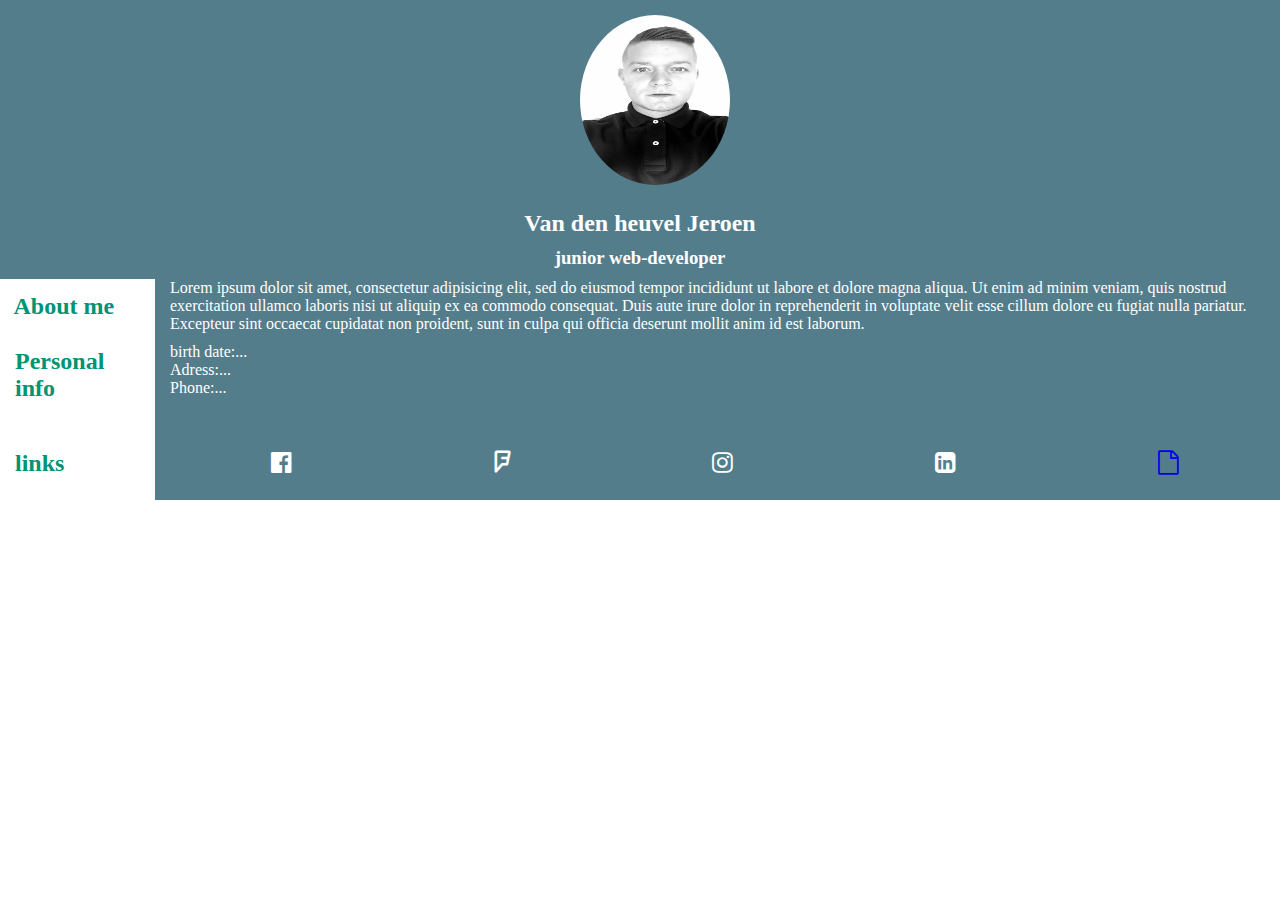
<file: index.html>
<!DOCTYPE html>
<html>
<head>
  <link rel="stylesheet" href="style.css">
  <link rel="stylesheet" href="https://cdnjs.cloudflare.com/ajax/libs/font-awesome/4.7.0/css/font-awesome.min.css">
  <link href="https://fonts.googleapis.com/css?family=PT+Sans+Narrow" rel="stylesheet">
<title>Vcard Jeroen</title>
</head>
<body>
  <div class="grid-container1">
    <div class="foto">
    <img src="paspoort_Jeroen.JPG" alt = "paspoort_Jeroen" style="width:150px;height:170px;"></div>
  <div class="naam">
    <h2>Van den heuvel Jeroen</h2>
  </div>
  <div class="functie">
    <h3>junior web-developer</h3>
  </div>
</div>
  <div class="grid-container2">
<div class="gridA">
  <h2>About me</h2>
</div>
<div class="gridB">
<p>Lorem ipsum dolor sit amet, consectetur adipisicing elit, sed do eiusmod tempor incididunt ut labore et dolore magna aliqua. Ut enim ad minim veniam, quis nostrud exercitation ullamco laboris nisi ut aliquip ex ea commodo consequat. Duis aute irure dolor in reprehenderit in voluptate velit esse cillum dolore eu fugiat nulla pariatur. Excepteur sint occaecat cupidatat non proident, sunt in culpa qui officia deserunt mollit anim id est laborum.<p></div>
</div>
</div>
<div class="grid-container3">
  <div class="grid1">
    <h2>Personal info</h2>
  </div>
  <div class="grid2">
    <div class="birth-date">
      <p>birth date:...</p>
    </div>
    <div class="adress">
    <p>Adress:...</p>
  </div>
    <div class="phone">
    <p>Phone:...</p>
  </div>
</div>
<div class="grid-container4">
<div class="gridC">
  <h2>links</h2>
</div>
<div class="gridD">
   <i class="fa fa-facebook-official" style="font-size:24px"></i>
   <i class="fa fa-foursquare" style="font-size:24px"></i>
   <i class="fa fa-instagram" style="font-size:24px"></i>
   <i class="fa fa-linkedin-square" style="font-size:24px"></i>
  <div class="cv-link">
   <a href="https://vandenheuveljeroen.github.io/Mijn-CV/"><i class="fa fa-file-o" style="font-size:24px"></i></a>  
  </div>
 </div>
</div>

</body>
</html>
</file>
<file: style.css>
*{
  margin:0;
  padding:0;
}

body {
  overflow-x: hidden;
}

img{
  border-radius:50%;

}
.grid-container1 {
  display: grid;
  grid-template-columns: auto ;
  grid-template-rows: auto ;
  /*border:solid;*/
  background-color: #547d8b;
}
.grid-container2 {
  display: grid;
  grid-template-columns: 155px auto;
  grid-template-rows: auto ;
}

.gridA {
  display:flex;
  background-color: #fff ;
  padding: 13.5px;
  color:#009473;

}
.gridB {
  display:flex;
  background-color: #547d8b;
  color:#fff;
  padding-left:15px;

}

.nieuwepclass {
  padding:2% 6% 6% 13%;
}
.grid-container3 {
  display:grid;
  grid-template-columns:155px  auto;
   /*border: 1px #000*/
   width: 100%;
   height: 200px;

}
.grid1{
  /*border: 1px #000;*/
  display:flex;
  background-color: #fff;
  color:#009473;
  padding:  15px;

}
.grid2{
  /*border: 1px #000*/
  display:flex;
  flex-direction: column;
  background-color: #547d8b;
  color:#fff;
  padding-left:15px;
  padding-top:10px
}
.foto{
  display:flex;
  justify-content: center;
  width:100%;
  padding: 15px;
}
.naam{
  display:flex;
  justify-content: center;
  padding:10px;
  color: #fff;
}
.functie{
  display:flex;
  justify-content: center;
  padding-bottom:10px;
  color: #fff;
}
.grid-container4{
  display: grid;
  grid-template-columns: 155px auto;
  grid-column: 1/3;
  grid-template-rows: 50px;
}
.gridC{
  display:flex;
  background-color: #fff ;
  padding-left: 15px;
  padding-right: 15px;
  color:#009473;
}
.gridD{
  display:flex;
  background-color: #547d8b;
  color:#fff;
  padding-left:15px;
  justify-content: space-around;
}
.cv-link {
  align-self:
}
</file>
